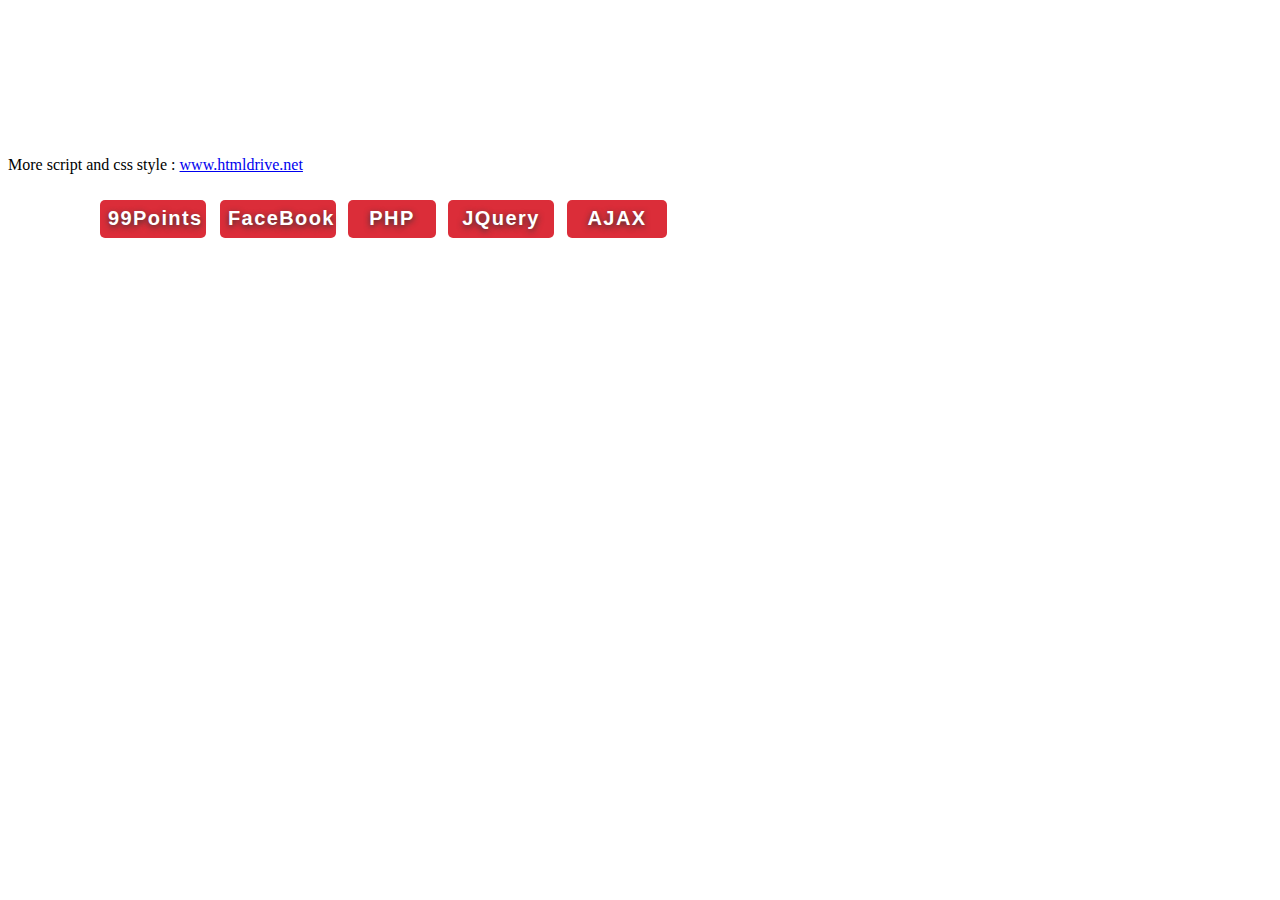
<file: CDOFinalProject/noithat (1)/noithat/script/menutop/index.html>
<!DOCTYPE html PUBLIC "-//W3C//DTD XHTML 1.0 Strict//EN" "http://www.w3.org/TR/xhtml1/DTD/xhtml1-strict.dtd"> 
<html> 
    <head> 
        <title>Fancy Menus With CSS and jQuery</title> 
		
        <link rel="stylesheet" href="style.css" type="text/css" media="screen"/> 
        <script type="text/javascript" src="jquery-1.2.6.min.js"></script> 
        <script type="text/javascript" src="jquery.easing.1.3.js"></script> 
        <script type="text/javascript"> 
            $(function() {
                $('#navigation > div').hover(
                function () {
                    var $this = $(this);
					//$this.find('.images').fadeIn();
					
					$this.find('a.menu').removeClass('menu').addClass('hovered');
					
                    $this.find('.images').stop().animate({
                        'width'     :'230px',
                        'height'    :'390px',
                        'opacity'   :'1.0'
                    },400,'easeOutBack',function(){
					
                        $(this).parent().find('div').fadeIn('fast');
                    });
                },
                function () {
                    var $this = $(this);
					
                    $this.find('div').fadeOut(500);
					//$this.find('.images').hide();
                   $this.find('a.hovered').removeClass('hovered').addClass('menu');
				   
				    $this.find('.images').stop().animate({
                        'width'     :'100px',
                        'height'    :'0px',
                        'top'       :'0px',
                        'left'      :'0px',
                        'opacity'   :'0.9'
                    },600,'easeOutBack'); 
              }
            );
            });
        </script>
    </head> 
 
    <body> 
	
	<br clear="all" />
	
        <div id="content"> 
 
            <div class="total_images" id="navigation">
			 
                <div class="eachs" id="link1"> 
					
					<a href="#" class="menu" style=" width:90px;">99Points</a>
					
                    <img src="bg.png" alt="" width="140" height="140" class="images"/> 
					
                    <div> 
                        <ul>
							<li><a href="#">PHP</a></li>
							<li><a href="#">CodeIgniter</a></li>
							<li><a href="#">JQuery</a></li>
							<li><a href="#">AJAX</a></li>
							<li><a href="#">Facebook</a></li>
							
							<li><a href="#">YOUTUBE</a></li>
							<li><a href="#">CSS</a></li>
							<li><a href="#">MYSQL</a></li>
							<li><a href="#">Tutorials</a></li>
						</ul>
                    </div>  
                </div> 
				
				<div class="eachs" id="link4"> 
				
					<a href="#" class="menu" style=" width:90px;">JQuery</a>
					
                    <img src="bg.png" alt="" width="140" height="140" class="images"/> 
                   
                    <div>
                        <ul>
							<li><a href="#">PHP</a></li>
							<li><a href="#">CodeIgniter</a></li>
							<li><a href="#">JQuery</a></li>
							<li><a href="#">AJAX</a></li>
							<li><a href="#">Facebook</a></li>
							
							<li><a href="#">YOUTUBE</a></li>
							<li><a href="#">CSS</a></li>
							<li><a href="#">MYSQL</a></li>
							<li><a href="#">Tutorials</a></li>
						</ul>                    </div> 
                </div> 
				
				
                <div class="eachs" id="link2"> 
					
					<a href="#" class="menu" style=" width:100px;">FaceBook</a>
					
                    <img src="bg.png" alt="" width="160" height="199" class="images"/> 
                    
                    <div> 
                        <ul>
							<li><a href="#">PHP</a></li>
							<li><a href="#">CodeIgniter</a></li>
							<li><a href="#">JQuery</a></li>
							<li><a href="#">AJAX</a></li>
							<li><a href="#">Facebook</a></li>
							
							<li><a href="#">YOUTUBE</a></li>
							<li><a href="#">CSS</a></li>
							<li><a href="#">MYSQL</a></li>
							<li><a href="#">Tutorials</a></li>
						</ul>
						                    </div>  
                </div> 
				
				
                <div class="eachs" id="link3"> 
					
					<a href="#" class="menu" style=" width:72px;">PHP</a>
					
                    <img src="bg.png" alt="" width="160" height="199" class="images"/> 
                   
                    <div> 
                        <ul>
							<li><a href="#">PHP</a></li>
							<li><a href="#">CodeIgniter</a></li>
							<li><a href="#">JQuery</a></li>
							<li><a href="#">AJAX</a></li>
							<li><a href="#">Facebook</a></li>
							
							<li><a href="#">YOUTUBE</a></li>
							<li><a href="#">CSS</a></li>
							<li><a href="#">MYSQL</a></li>
							<li><a href="#">Tutorials</a></li>
						</ul>                    </div> 
                </div> 
               
                <div class="eachs" id="link5"> 
					
					<a href="#" class="menu" style=" width:84px;">AJAX</a>
					
                    <img src="bg.png" alt="" width="160" height="199" class="images"/> 
                    
                    <div> 
                        <ul>
							<li><a href="#">PHP</a></li>
							<li><a href="#">CodeIgniter</a></li>
							<li><a href="#">JQuery</a></li>
							<li><a href="#">AJAX</a></li>
							<li><a href="#">Facebook</a></li>
							
							<li><a href="#">YOUTUBE</a></li>
							<li><a href="#">CSS</a></li>
							<li><a href="#">MYSQL</a></li>
							<li><a href="#">Tutorials</a></li>
						</ul>                    </div> 
                </div> 
				
				
				<br clear="all" /><br clear="all" /><br clear="all" /><br clear="all" />
				
            </div> 
        </div> 
		
		
		<br clear="all" />
More script and css style
: <a href="http://www.htmldrive.net/" title="HTML DRIVE - Free DHMTL Scripts,Jquery plugins,Javascript,CSS,CSS3,Html5 Library">www.htmldrive.net </a>
    </body> 
</html>
</file>
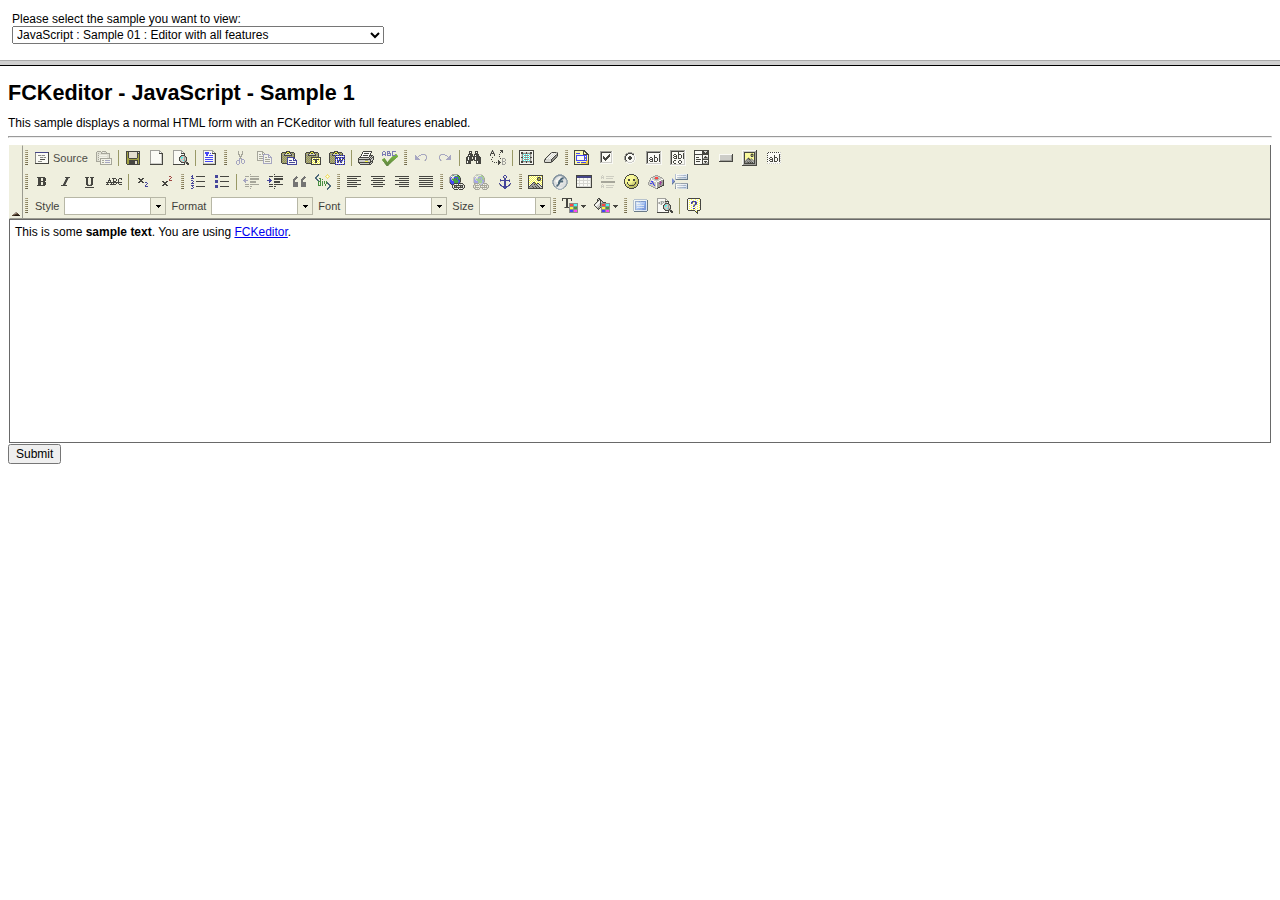
<file: CDOFinalProject/noithat (1)/noithat/fckeditor/_samples/default.html>
<!DOCTYPE HTML PUBLIC "-//W3C//DTD HTML 4.01 Frameset//EN"
   "http://www.w3.org/TR/html4/frameset.dtd">
<!--
 * FCKeditor - The text editor for Internet - http://www.fckeditor.net
 * Copyright (C) 2003-2010 Frederico Caldeira Knabben
 *
 * == BEGIN LICENSE ==
 *
 * Licensed under the terms of any of the following licenses at your
 * choice:
 *
 *  - GNU General Public License Version 2 or later (the "GPL")
 *    http://www.gnu.org/licenses/gpl.html
 *
 *  - GNU Lesser General Public License Version 2.1 or later (the "LGPL")
 *    http://www.gnu.org/licenses/lgpl.html
 *
 *  - Mozilla Public License Version 1.1 or later (the "MPL")
 *    http://www.mozilla.org/MPL/MPL-1.1.html
 *
 * == END LICENSE ==
 *
 * Samples Frameset page.
-->
<html>
	<head>
		<title>FCKeditor - Samples</title>
		<meta http-equiv="Content-Type" content="text/html; charset=utf-8">
		<meta name="robots" content="noindex, nofollow">
	</head>
	<frameset rows="60,*">
		<frame src="sampleslist.html" noresize scrolling="no">
		<frame name="Sample" src="html/sample01.html" noresize>
	</frameset>
</html>
</file>
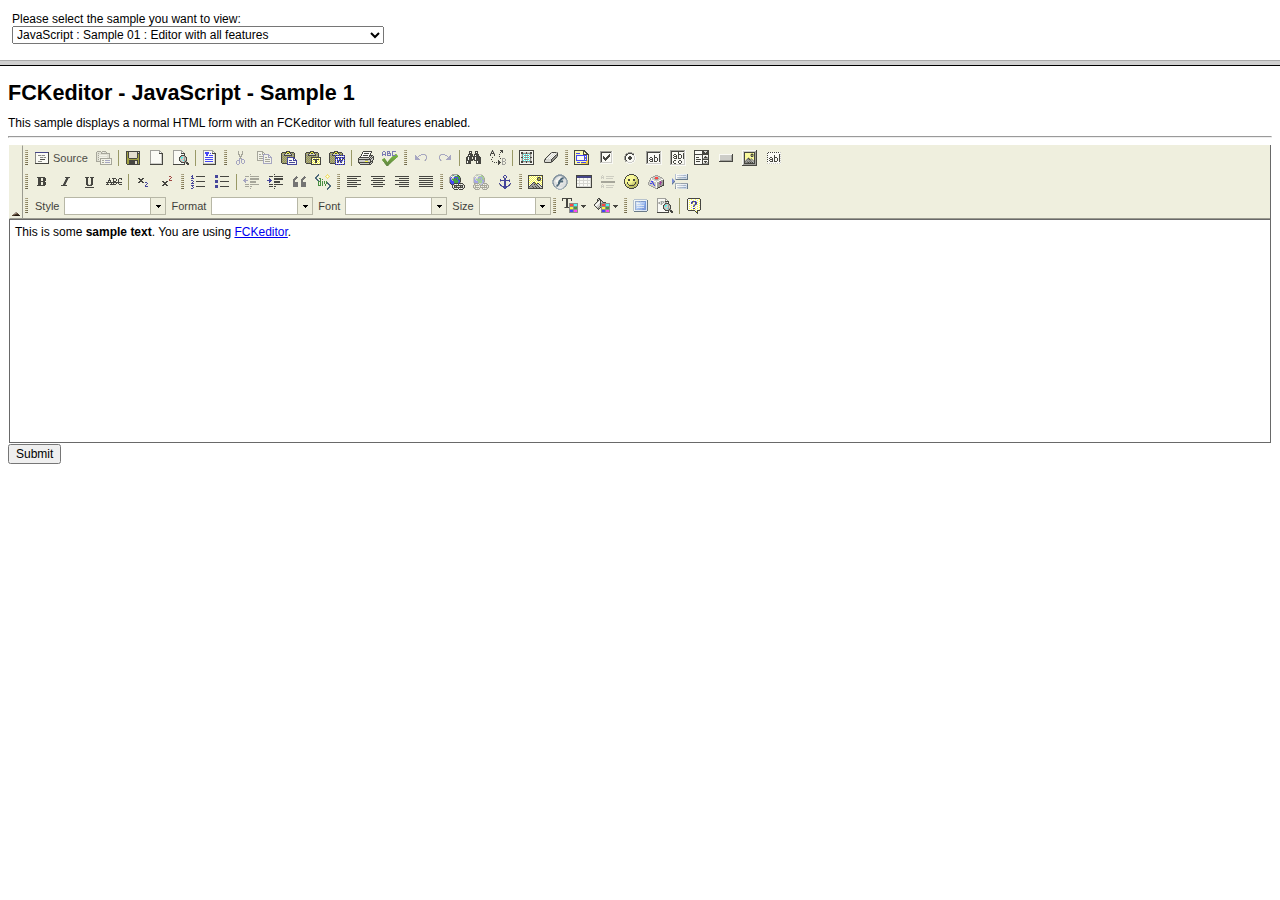
<file: CDOFinalProject/noithat (1)/noithat/fckeditor/_samples/sampleslist.html>
<!DOCTYPE HTML PUBLIC "-//W3C//DTD HTML 4.01//EN"
"http://www.w3.org/TR/html4/strict.dtd">
<!--
 * FCKeditor - The text editor for Internet - http://www.fckeditor.net
 * Copyright (C) 2003-2010 Frederico Caldeira Knabben
 *
 * == BEGIN LICENSE ==
 *
 * Licensed under the terms of any of the following licenses at your
 * choice:
 *
 *  - GNU General Public License Version 2 or later (the "GPL")
 *    http://www.gnu.org/licenses/gpl.html
 *
 *  - GNU Lesser General Public License Version 2.1 or later (the "LGPL")
 *    http://www.gnu.org/licenses/lgpl.html
 *
 *  - Mozilla Public License Version 1.1 or later (the "MPL")
 *    http://www.mozilla.org/MPL/MPL-1.1.html
 *
 * == END LICENSE ==
 *
 * Page used to select the sample to view.
-->
<html>
<head>
	<title>FCKeditor - Sample Selection</title>
	<meta http-equiv="Content-Type" content="text/html; charset=utf-8">
	<meta name="robots" content="noindex, nofollow">
	<link href="sample.css" rel="stylesheet" type="text/css">
	<script type="text/javascript">

if ( window.top == window )
	document.location = 'default.html' ;

function OpenSample( sample )
{
	if ( sample.length > 0 )
		window.open( sample, 'Sample' ) ;
}

	</script>
</head>
<body style="margin:1em;">
	<table border="0" cellpadding="0" cellspacing="0" style="height: 100%">
		<tr>
			<td>
				Please select the sample you want to view:
				<br />
				<select onchange="OpenSample(this.value);">
					<optgroup label="JavaScript">
						<option value="html/sample01.html" selected="selected">JavaScript : Sample 01 : Editor
							with all features</option>
						<option value="html/sample02.html">JavaScript : Sample 02 : Replacement of a TEXTAREA</option>
						<option value="html/sample03.html">JavaScript : Sample 03 : Multi-language support</option>
						<option value="html/sample04.html">JavaScript : Sample 04 : Toolbar selection</option>
						<option value="html/sample05.html">JavaScript : Sample 05 : Skins support</option>
						<option value="html/sample06.html">JavaScript : Sample 06 : Plugins support</option>
						<option value="html/sample07.html">JavaScript : Sample 07 : Full Page editing</option>
						<option value="html/sample08.html">JavaScript : Sample 08 : Editor API usage</option>
						<option value="html/sample09.html">JavaScript : Sample 09 : Complex form (multiple editors)</option>
						<option value="html/sample10.html">JavaScript : Sample 10 : Shared toolbar on same page</option>
						<option value="html/sample11.html">JavaScript : Sample 11 : Shared toolbar from IFRAME</option>
						<option value="html/sample12.html">JavaScript : Sample 12 : Enter key behavior</option>
						<option value="html/sample13.html">JavaScript : Sample 13 : Dinamically switching with a Textarea</option>
						<option value="html/sample14.html">JavaScript : Sample 14 : XHTML 1.1</option>
						<option value="html/sample15.html">JavaScript : Sample 15 : Legacy HTML 4 tags</option>
						<option value="html/sample16.html">JavaScript : Sample 16 : Flash content editor</option>
						<option value=""></option>
					</optgroup>
					<optgroup label="Active Fox Pro">
						<option value="afp/sample01.afp">AFP : Sample 01 : Editor with all features</option>
						<option value="afp/sample02.afp">AFP : Sample 02 : Multi-language support</option>
						<option value="afp/sample03.afp">AFP : Sample 03 : Toolbar selection</option>
						<option value="afp/sample04.afp">AFP : Sample 04 : Skins support</option>
						<option value=""></option>
					</optgroup>
					<optgroup label="ASP">
						<option value="asp/sample01.asp">ASP : Sample 01 : Editor with all features</option>
						<option value="asp/sample02.asp">ASP : Sample 02 : Multi-language support</option>
						<option value="asp/sample03.asp">ASP : Sample 03 : Toolbar selection</option>
						<option value="asp/sample04.asp">ASP : Sample 04 : Skins support</option>
						<option value=""></option>
					</optgroup>
					<optgroup label="ColdFusion">
						<option value="cfm/sample01.cfm">ColdFusion : Sample 01 : Editor with all features</option>
						<option value="cfm/sample02_mx.cfm">ColdFusion : Sample 02 : Advanced version for ColdFusion
							MX</option>
						<option value=""></option>
					</optgroup>
					<optgroup label="Lasso">
						<option value="lasso/sample01.lasso">Lasso : Sample 01 : Editor with all features</option>
						<option value="lasso/sample02.lasso">Lasso : Sample 02 : Multi-language support</option>
						<option value="lasso/sample03.lasso">Lasso : Sample 03 : Toolbar selection</option>
						<option value="lasso/sample04.lasso">Lasso : Sample 04 : Skins support</option>
						<option value=""></option>
					</optgroup>
					<optgroup label="Perl">
						<option value="perl/sample01.cgi">Perl : Sample 01 : Editor with all features</option>
						<option value="perl/sample02.cgi">Perl : Sample 02 : Multi-language support</option>
						<option value="perl/sample03.cgi">Perl : Sample 03 : Toolbar selection</option>
						<option value="perl/sample04.cgi">Perl : Sample 04 : Skins support</option>
						<option value=""></option>
					</optgroup>
					<optgroup label="PHP">
						<option value="php/sample01.php">PHP : Sample 01 : Editor with all features</option>
						<option value="php/sample02.php">PHP : Sample 02 : Multi-language support</option>
						<option value="php/sample03.php">PHP : Sample 03 : Toolbar selection</option>
						<option value="php/sample04.php">PHP : Sample 04 : Skins support</option>
						<option value=""></option>
					</optgroup>
					<optgroup label="Python">
						<option value="py/sample01.py">Python : Sample 01 : Editor with all features</option>
					</optgroup>
				</select>
			</td>
		</tr>
	</table>
</body>
</html>
</file>
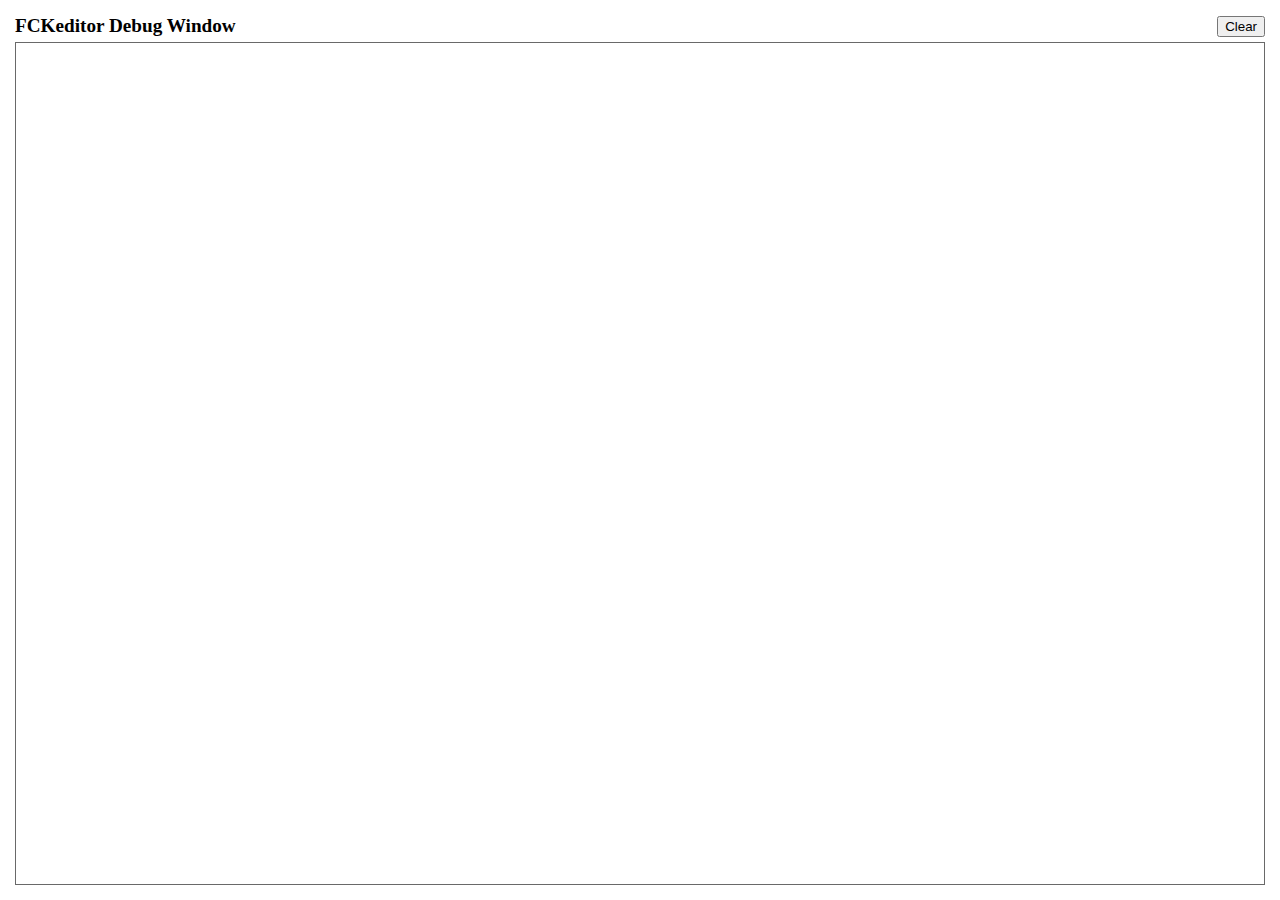
<file: CDOFinalProject/noithat (1)/noithat/fckeditor/editor/fckdebug.html>
<!DOCTYPE HTML PUBLIC "-//W3C//DTD HTML 4.0 Transitional//EN">
<!--
 * FCKeditor - The text editor for Internet - http://www.fckeditor.net
 * Copyright (C) 2003-2010 Frederico Caldeira Knabben
 *
 * == BEGIN LICENSE ==
 *
 * Licensed under the terms of any of the following licenses at your
 * choice:
 *
 *  - GNU General Public License Version 2 or later (the "GPL")
 *    http://www.gnu.org/licenses/gpl.html
 *
 *  - GNU Lesser General Public License Version 2.1 or later (the "LGPL")
 *    http://www.gnu.org/licenses/lgpl.html
 *
 *  - Mozilla Public License Version 1.1 or later (the "MPL")
 *    http://www.mozilla.org/MPL/MPL-1.1.html
 *
 * == END LICENSE ==
 *
 * This is the Debug window.
 * It automatically popups if the Debug = true in the configuration file.
-->
<html xmlns="http://www.w3.org/1999/xhtml">
<head>
	<title>FCKeditor Debug Window</title>
	<meta name="robots" content="noindex, nofollow" />
	<script type="text/javascript">

var oWindow ;
var oDiv ;

if ( !window.FCKMessages )
	window.FCKMessages = new Array() ;

window.onload = function()
{
	oWindow = document.getElementById('xOutput').contentWindow ;
	oWindow.document.open() ;
	oWindow.document.write( '<div id="divMsg"><\/div>' ) ;
	oWindow.document.close() ;
	oDiv	= oWindow.document.getElementById('divMsg') ;
}

function Output( message, color, noParse )
{
	if ( !noParse && message != null && isNaN( message ) )
		message = message.replace(/</g, "&lt;") ;

	if ( color )
		message = '<font color="' + color + '">' + message + '<\/font>' ;

	window.FCKMessages[ window.FCKMessages.length ] = message ;
	StartTimer() ;
}

function OutputObject( anyObject, color )
{
	var message ;

	if ( anyObject != null )
	{
		message = 'Properties of: ' + anyObject + '</b><blockquote>' ;

		for (var prop in anyObject)
		{
			try
			{
				var sVal = anyObject[ prop ] != null ? anyObject[ prop ] + '' : '[null]' ;
				message += '<b>' + prop + '</b> : ' + sVal.replace(/</g, '&lt;') + '<br>' ;
			}
			catch (e)
			{
				try
				{
					message += '<b>' + prop + '</b> : [' + typeof( anyObject[ prop ] ) + ']<br>' ;
				}
				catch (e)
				{
					message += '<b>' + prop + '</b> : [-error-]<br>' ;
				}
			}
		}

		message += '</blockquote><b>' ;
	} else
		message = 'OutputObject : Object is "null".' ;

	Output( message, color, true ) ;
}

function StartTimer()
{
	window.setTimeout( 'CheckMessages()', 100 ) ;
}

function CheckMessages()
{
	if ( window.FCKMessages.length > 0 )
	{
		// Get the first item in the queue
		var sMessage = window.FCKMessages[0] ;

		// Removes the first item from the queue
		var oTempArray = new Array() ;
		for ( i = 1 ; i < window.FCKMessages.length ; i++ )
			oTempArray[ i - 1 ] = window.FCKMessages[ i ] ;
		window.FCKMessages = oTempArray ;

		var d = new Date() ;
		var sTime =
			( d.getHours() + 100 + '' ).substr( 1,2 ) + ':' +
			( d.getMinutes() + 100 + '' ).substr( 1,2 ) + ':' +
			( d.getSeconds() + 100 + '' ).substr( 1,2 ) + ':' +
			( d.getMilliseconds() + 1000 + '' ).substr( 1,3 ) ;

		var oMsgDiv = oWindow.document.createElement( 'div' ) ;
		oMsgDiv.innerHTML = sTime + ': <b>' + sMessage + '<\/b>' ;
		oDiv.appendChild( oMsgDiv ) ;
		oMsgDiv.scrollIntoView() ;
	}
}

function Clear()
{
	oDiv.innerHTML = '' ;
}
	</script>
</head>
<body style="margin: 10px">
	<table style="height: 100%" cellspacing="5" cellpadding="0" width="100%" border="0">
		<tr>
			<td>
				<table cellspacing="0" cellpadding="0" width="100%" border="0">
					<tr>
						<td style="font-weight: bold; font-size: 1.2em;">
							FCKeditor Debug Window</td>
						<td align="right">
							<input type="button" value="Clear" onclick="Clear();" /></td>
					</tr>
				</table>
			</td>
		</tr>
		<tr style="height: 100%">
			<td style="border: #696969 1px solid">
				<iframe id="xOutput" width="100%" height="100%" scrolling="auto" src="javascript:void(0)"
					frameborder="0"></iframe>
			</td>
		</tr>
	</table>
</body>
</html>
</file>
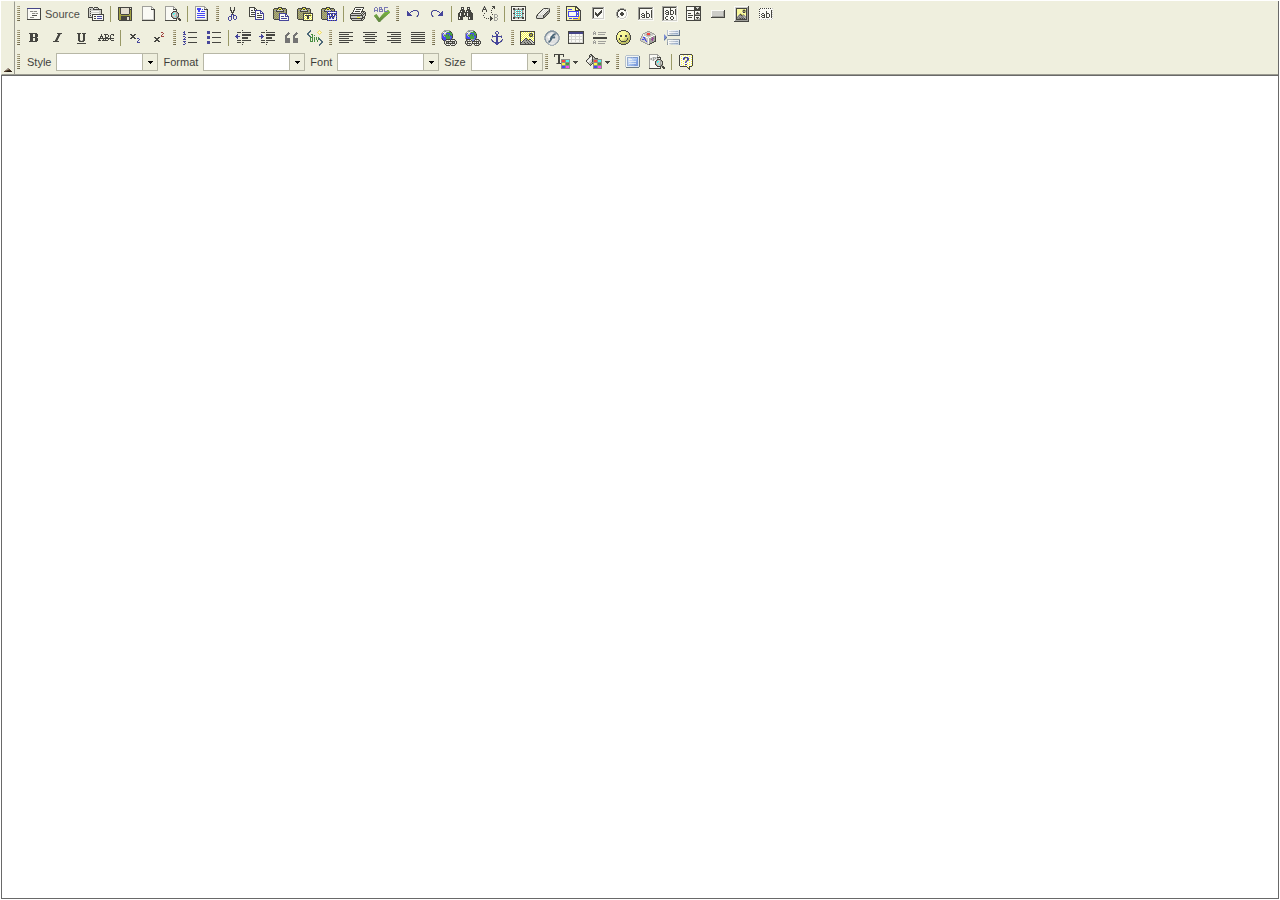
<file: CDOFinalProject/noithat (1)/noithat/fckeditor/editor/fckeditor.original.html>
﻿<!DOCTYPE HTML PUBLIC "-//W3C//DTD HTML 4.0 Transitional//EN">
<!--
 * FCKeditor - The text editor for Internet - http://www.fckeditor.net
 * Copyright (C) 2003-2010 Frederico Caldeira Knabben
 *
 * == BEGIN LICENSE ==
 *
 * Licensed under the terms of any of the following licenses at your
 * choice:
 *
 *  - GNU General Public License Version 2 or later (the "GPL")
 *    http://www.gnu.org/licenses/gpl.html
 *
 *  - GNU Lesser General Public License Version 2.1 or later (the "LGPL")
 *    http://www.gnu.org/licenses/lgpl.html
 *
 *  - Mozilla Public License Version 1.1 or later (the "MPL")
 *    http://www.mozilla.org/MPL/MPL-1.1.html
 *
 * == END LICENSE ==
 *
 * Main page that holds the editor.
-->
<html>
<head>
	<title>FCKeditor</title>
	<meta name="robots" content="noindex, nofollow">
	<meta http-equiv="Content-Type" content="text/html; charset=utf-8">
	<!-- @Packager.RemoveLine
	<meta http-equiv="Cache-Control" content="public">
	@Packager.RemoveLine -->
	<script type="text/javascript">

// #1645: Alert the user if opening FCKeditor in FF3 from local filesystem
// without security.fileuri.strict_origin_policy disabled.
if ( document.location.protocol == 'file:' )
{
	try
	{
		window.parent.document.domain ;
	}
	catch ( e )
	{
		window.addEventListener( 'load', function()
			{
				document.body.innerHTML = '\
					<div style="border: 1px red solid; font-family: arial; font-size: 12px; color: red; padding:10px;">\
						<p>\
							<b>Your browser security settings don\'t allow FCKeditor to be opened from\
							the local filesystem.<\/b>\
						<\/p>\
						<p>\
							Please open the <b>about:config<\/b> page and disable the\
							&quot;security.fileuri.strict_origin_policy&quot; option; then load this page again.\
						<\/p>\
						<p>\
							Check our <a href="http://docs.fckeditor.net/FCKeditor_2.x/Developers_Guide/FAQ#ff3perms">FAQ<\/a>\
							for more information.\
						<\/p>\
					<\/div>' ;
			}, false ) ;
	}
}

// Save a reference to the default domain.
var FCK_ORIGINAL_DOMAIN ;

// Automatically detect the correct document.domain (#123).
(function()
{
	var d = FCK_ORIGINAL_DOMAIN = document.domain ;

	while ( true )
	{
		// Test if we can access a parent property.
		try
		{
			var test = window.parent.document.domain ;
			break ;
		}
		catch( e ) {}

		// Remove a domain part: www.mytest.example.com => mytest.example.com => example.com ...
		d = d.replace( /.*?(?:\.|$)/, '' ) ;

		if ( d.length == 0 )
			break ;		// It was not able to detect the domain.

		try
		{
			document.domain = d ;
		}
		catch (e)
		{
			break ;
		}
	}
})() ;

// Save a reference to the detected runtime domain.
var FCK_RUNTIME_DOMAIN = document.domain ;

var FCK_IS_CUSTOM_DOMAIN = ( FCK_ORIGINAL_DOMAIN != FCK_RUNTIME_DOMAIN ) ;

// Instead of loading scripts and CSSs using inline tags, all scripts are
// loaded by code. In this way we can guarantee the correct processing order,
// otherwise external scripts and inline scripts could be executed in an
// unwanted order (IE).

function LoadScript( url )
{
	document.write( '<scr' + 'ipt type="text/javascript" src="' + url + '"><\/scr' + 'ipt>' ) ;
}

// Main editor scripts.
var sSuffix = ( /*@cc_on!@*/false ) ? 'ie' : 'gecko' ;

/* @Packager.RemoveLine
LoadScript( 'js/fckeditorcode_' + sSuffix + '.js' ) ;
@Packager.RemoveLine */
// @Packager.Remove.Start

LoadScript( '_source/fckconstants.js' ) ;
LoadScript( '_source/fckjscoreextensions.js' ) ;

if ( sSuffix == 'ie' )
	LoadScript( '_source/classes/fckiecleanup.js' ) ;

LoadScript( '_source/internals/fckbrowserinfo.js' ) ;
LoadScript( '_source/internals/fckurlparams.js' ) ;
LoadScript( '_source/classes/fckevents.js' ) ;
LoadScript( '_source/classes/fckdataprocessor.js' ) ;
LoadScript( '_source/internals/fck.js' ) ;
LoadScript( '_source/internals/fck_' + sSuffix + '.js' ) ;
LoadScript( '_source/internals/fckconfig.js' ) ;

LoadScript( '_source/internals/fckdebug_empty.js' ) ;
LoadScript( '_source/internals/fckdomtools.js' ) ;
LoadScript( '_source/internals/fcktools.js' ) ;
LoadScript( '_source/internals/fcktools_' + sSuffix + '.js' ) ;
LoadScript( '_source/fckeditorapi.js' ) ;
LoadScript( '_source/classes/fckimagepreloader.js' ) ;
LoadScript( '_source/internals/fckregexlib.js' ) ;
LoadScript( '_source/internals/fcklistslib.js' ) ;
LoadScript( '_source/internals/fcklanguagemanager.js' ) ;
LoadScript( '_source/internals/fckxhtmlentities.js' ) ;
LoadScript( '_source/internals/fckxhtml.js' ) ;
LoadScript( '_source/internals/fckxhtml_' + sSuffix + '.js' ) ;
LoadScript( '_source/internals/fckcodeformatter.js' ) ;
LoadScript( '_source/internals/fckundo.js' ) ;
LoadScript( '_source/classes/fckeditingarea.js' ) ;
LoadScript( '_source/classes/fckkeystrokehandler.js' ) ;

LoadScript( 'dtd/fck_xhtml10transitional.js' ) ;
LoadScript( '_source/classes/fckstyle.js' ) ;
LoadScript( '_source/internals/fckstyles.js' ) ;

LoadScript( '_source/internals/fcklisthandler.js' ) ;
LoadScript( '_source/classes/fckelementpath.js' ) ;
LoadScript( '_source/classes/fckdomrange.js' ) ;
LoadScript( '_source/classes/fckdocumentfragment_' + sSuffix + '.js' ) ;
LoadScript( '_source/classes/fckw3crange.js' ) ;
LoadScript( '_source/classes/fckdomrange_' + sSuffix + '.js' ) ;
LoadScript( '_source/classes/fckdomrangeiterator.js' ) ;
LoadScript( '_source/classes/fckenterkey.js' ) ;

LoadScript( '_source/internals/fckdocumentprocessor.js' ) ;
LoadScript( '_source/internals/fckselection.js' ) ;
LoadScript( '_source/internals/fckselection_' + sSuffix + '.js' ) ;

LoadScript( '_source/internals/fcktablehandler.js' ) ;
LoadScript( '_source/internals/fcktablehandler_' + sSuffix + '.js' ) ;
LoadScript( '_source/classes/fckxml.js' ) ;
LoadScript( '_source/classes/fckxml_' + sSuffix + '.js' ) ;

LoadScript( '_source/commandclasses/fcknamedcommand.js' ) ;
LoadScript( '_source/commandclasses/fckstylecommand.js' ) ;
LoadScript( '_source/commandclasses/fck_othercommands.js' ) ;
LoadScript( '_source/commandclasses/fckshowblocks.js' ) ;
LoadScript( '_source/commandclasses/fckspellcheckcommand_' + sSuffix + '.js' ) ;
LoadScript( '_source/commandclasses/fcktextcolorcommand.js' ) ;
LoadScript( '_source/commandclasses/fckpasteplaintextcommand.js' ) ;
LoadScript( '_source/commandclasses/fckpastewordcommand.js' ) ;
LoadScript( '_source/commandclasses/fcktablecommand.js' ) ;
LoadScript( '_source/commandclasses/fckfitwindow.js' ) ;
LoadScript( '_source/commandclasses/fcklistcommands.js' ) ;
LoadScript( '_source/commandclasses/fckjustifycommands.js' ) ;
LoadScript( '_source/commandclasses/fckindentcommands.js' ) ;
LoadScript( '_source/commandclasses/fckblockquotecommand.js' ) ;
LoadScript( '_source/commandclasses/fckcorestylecommand.js' ) ;
LoadScript( '_source/commandclasses/fckremoveformatcommand.js' ) ;
LoadScript( '_source/internals/fckcommands.js' ) ;

LoadScript( '_source/classes/fckpanel.js' ) ;
LoadScript( '_source/classes/fckicon.js' ) ;
LoadScript( '_source/classes/fcktoolbarbuttonui.js' ) ;
LoadScript( '_source/classes/fcktoolbarbutton.js' ) ;
LoadScript( '_source/classes/fckspecialcombo.js' ) ;
LoadScript( '_source/classes/fcktoolbarspecialcombo.js' ) ;
LoadScript( '_source/classes/fcktoolbarstylecombo.js' ) ;
LoadScript( '_source/classes/fcktoolbarfontformatcombo.js' ) ;
LoadScript( '_source/classes/fcktoolbarfontscombo.js' ) ;
LoadScript( '_source/classes/fcktoolbarfontsizecombo.js' ) ;
LoadScript( '_source/classes/fcktoolbarpanelbutton.js' ) ;
LoadScript( '_source/internals/fckscayt.js' ) ;
LoadScript( '_source/internals/fcktoolbaritems.js' ) ;
LoadScript( '_source/classes/fcktoolbar.js' ) ;
LoadScript( '_source/classes/fcktoolbarbreak_' + sSuffix + '.js' ) ;
LoadScript( '_source/internals/fcktoolbarset.js' ) ;
LoadScript( '_source/internals/fckdialog.js' ) ;
LoadScript( '_source/classes/fckmenuitem.js' ) ;
LoadScript( '_source/classes/fckmenublock.js' ) ;
LoadScript( '_source/classes/fckmenublockpanel.js' ) ;
LoadScript( '_source/classes/fckcontextmenu.js' ) ;
LoadScript( '_source/internals/fck_contextmenu.js' ) ;
LoadScript( '_source/classes/fckhtmliterator.js' ) ;
LoadScript( '_source/classes/fckplugin.js' ) ;
LoadScript( '_source/internals/fckplugins.js' ) ;

// @Packager.Remove.End

// Base configuration file.
LoadScript( '../fckconfig.js' ) ;

	</script>
	<script type="text/javascript">

// Adobe AIR compatibility file.
if ( FCKBrowserInfo.IsAIR )
	LoadScript( 'js/fckadobeair.js' ) ;

if ( FCKBrowserInfo.IsIE )
{
	// Remove IE mouse flickering.
	try
	{
		document.execCommand( 'BackgroundImageCache', false, true ) ;
	}
	catch (e)
	{
		// We have been reported about loading problems caused by the above
		// line. For safety, let's just ignore errors.
	}

	// Create the default cleanup object used by the editor.
	FCK.IECleanup = new FCKIECleanup( window ) ;
	FCK.IECleanup.AddItem( FCKTempBin, FCKTempBin.Reset ) ;
	FCK.IECleanup.AddItem( FCK, FCK_Cleanup ) ;
}

// The first function to be called on selection change must the the styles
// change checker, because the result of its processing may be used by another
// functions listening to the same event.
FCK.Events.AttachEvent( 'OnSelectionChange', function() { FCKStyles.CheckSelectionChanges() ; } ) ;

// The config hidden field is processed immediately, because
// CustomConfigurationsPath may be set in the page.
FCKConfig.ProcessHiddenField() ;

// Load the custom configurations file (if defined).
if ( FCKConfig.CustomConfigurationsPath.length > 0 )
	LoadScript( FCKConfig.CustomConfigurationsPath ) ;

	</script>
	<script type="text/javascript">

// Load configurations defined at page level.
FCKConfig_LoadPageConfig() ;

FCKConfig_PreProcess() ;

// Load the full debug script.
if ( FCKConfig.Debug )
	LoadScript( '_source/internals/fckdebug.js' ) ;

	</script>
	<script type="text/javascript">

var FCK_InternalCSS			= FCKConfig.BasePath + 'css/fck_internal.css' ;					// @Packager.RemoveLine
var FCK_ShowTableBordersCSS	= FCKConfig.BasePath + 'css/fck_showtableborders_gecko.css' ;	// @Packager.RemoveLine
/* @Packager.RemoveLine
// CSS minified by http://iceyboard.no-ip.org/projects/css_compressor (see _dev/css_compression.txt).
var FCK_InternalCSS			= FCKTools.FixCssUrls( FCKConfig.BasePath + 'css/', 'html{min-height:100%}table.FCK__ShowTableBorders,table.FCK__ShowTableBorders td,table.FCK__ShowTableBorders th{border:#d3d3d3 1px solid}form{border:1px dotted #F00;padding:2px}.FCK__Flash{border:#a9a9a9 1px solid;background-position:center center;background-image:url(images/fck_flashlogo.gif);background-repeat:no-repeat;width:80px;height:80px}.FCK__UnknownObject{border:#a9a9a9 1px solid;background-position:center center;background-image:url(images/fck_plugin.gif);background-repeat:no-repeat;width:80px;height:80px}.FCK__Anchor{border:1px dotted #00F;background-position:center center;background-image:url(images/fck_anchor.gif);background-repeat:no-repeat;width:16px;height:15px;vertical-align:middle}.FCK__AnchorC{border:1px dotted #00F;background-position:1px center;background-image:url(images/fck_anchor.gif);background-repeat:no-repeat;padding-left:18px}a[name]{border:1px dotted #00F;background-position:0 center;background-image:url(images/fck_anchor.gif);background-repeat:no-repeat;padding-left:18px}.FCK__PageBreak{background-position:center center;background-image:url(images/fck_pagebreak.gif);background-repeat:no-repeat;clear:both;display:block;float:none;width:100%;border-top:#999 1px dotted;border-bottom:#999 1px dotted;border-right:0;border-left:0;height:5px}.FCK__InputHidden{width:19px;height:18px;background-image:url(images/fck_hiddenfield.gif);background-repeat:no-repeat;vertical-align:text-bottom;background-position:center center}.FCK__ShowBlocks p,.FCK__ShowBlocks div,.FCK__ShowBlocks pre,.FCK__ShowBlocks address,.FCK__ShowBlocks blockquote,.FCK__ShowBlocks h1,.FCK__ShowBlocks h2,.FCK__ShowBlocks h3,.FCK__ShowBlocks h4,.FCK__ShowBlocks h5,.FCK__ShowBlocks h6{background-repeat:no-repeat;border:1px dotted gray;padding-top:8px;padding-left:8px}.FCK__ShowBlocks p{background-image:url(images/block_p.png)}.FCK__ShowBlocks div{background-image:url(images/block_div.png)}.FCK__ShowBlocks pre{background-image:url(images/block_pre.png)}.FCK__ShowBlocks address{background-image:url(images/block_address.png)}.FCK__ShowBlocks blockquote{background-image:url(images/block_blockquote.png)}.FCK__ShowBlocks h1{background-image:url(images/block_h1.png)}.FCK__ShowBlocks h2{background-image:url(images/block_h2.png)}.FCK__ShowBlocks h3{background-image:url(images/block_h3.png)}.FCK__ShowBlocks h4{background-image:url(images/block_h4.png)}.FCK__ShowBlocks h5{background-image:url(images/block_h5.png)}.FCK__ShowBlocks h6{background-image:url(images/block_h6.png)}' ) ;
var FCK_ShowTableBordersCSS	= FCKTools.FixCssUrls( FCKConfig.BasePath + 'css/', 'table:not([border]),table:not([border]) > tr > td,table:not([border]) > tr > th,table:not([border]) > tbody > tr > td,table:not([border]) > tbody > tr > th,table:not([border]) > thead > tr > td,table:not([border]) > thead > tr > th,table:not([border]) > tfoot > tr > td,table:not([border]) > tfoot > tr > th,table[border=\"0\"],table[border=\"0\"] > tr > td,table[border=\"0\"] > tr > th,table[border=\"0\"] > tbody > tr > td,table[border=\"0\"] > tbody > tr > th,table[border=\"0\"] > thead > tr > td,table[border=\"0\"] > thead > tr > th,table[border=\"0\"] > tfoot > tr > td,table[border=\"0\"] > tfoot > tr > th{border:#d3d3d3 1px dotted}' ) ;
@Packager.RemoveLine */

// Popup the debug window if debug mode is set to true. It guarantees that the
// first debug message will not be lost.
if ( FCKConfig.Debug )
	FCKDebug._GetWindow() ;

// Load the active skin CSS.
document.write( FCKTools.GetStyleHtml( FCKConfig.SkinEditorCSS ) ) ;

// Load the language file.
FCKLanguageManager.Initialize() ;
LoadScript( 'lang/' + FCKLanguageManager.ActiveLanguage.Code + '.js' ) ;

	</script>
	<script type="text/javascript">

// Initialize the editing area context menu.
FCK_ContextMenu_Init() ;

FCKPlugins.Load() ;

	</script>
	<script type="text/javascript">

// Set the editor interface direction.
window.document.dir = FCKLang.Dir ;

	</script>
	<script type="text/javascript">

window.onload = function()
{
	InitializeAPI() ;

	if ( FCKBrowserInfo.IsIE )
		FCK_PreloadImages() ;
	else
		LoadToolbarSetup() ;
}

function LoadToolbarSetup()
{
	FCKeditorAPI._FunctionQueue.Add( LoadToolbar ) ;
}

function LoadToolbar()
{
	var oToolbarSet = FCK.ToolbarSet = FCKToolbarSet_Create() ;

	if ( oToolbarSet.IsLoaded )
		StartEditor() ;
	else
	{
		oToolbarSet.OnLoad = StartEditor ;
		oToolbarSet.Load( FCKURLParams['Toolbar'] || 'Default' ) ;
	}
}

function StartEditor()
{
	// Remove the onload listener.
	FCK.ToolbarSet.OnLoad = null ;

	FCKeditorAPI._FunctionQueue.Remove( LoadToolbar ) ;

	FCK.Events.AttachEvent( 'OnStatusChange', WaitForActive ) ;

	// Start the editor.
	FCK.StartEditor() ;
}

function WaitForActive( editorInstance, newStatus )
{
	if ( newStatus == FCK_STATUS_ACTIVE )
	{
		if ( FCKBrowserInfo.IsGecko )
			FCKTools.RunFunction( window.onresize ) ;

		if ( !FCKConfig.PreventSubmitHandler )
			_AttachFormSubmitToAPI() ;

		FCK.SetStatus( FCK_STATUS_COMPLETE ) ;

		// Call the special "FCKeditor_OnComplete" function that should be present in
		// the HTML page where the editor is located.
		if ( typeof( window.parent.FCKeditor_OnComplete ) == 'function' )
			window.parent.FCKeditor_OnComplete( FCK ) ;
	}
}

// Gecko and Webkit browsers don't calculate well the IFRAME size so we must
// recalculate it every time the window size changes.
if ( FCKBrowserInfo.IsGecko || ( FCKBrowserInfo.IsSafari && !FCKBrowserInfo.IsSafari3 ) )
{
	window.onresize = function( e )
	{
		// Running in Firefox's chrome makes the window receive the event including subframes.
		// we care only about this window. Ticket #1642.
		// #2002: The originalTarget from the event can be the current document, the window, or the editing area.
		if ( e && e.originalTarget && e.originalTarget !== document && e.originalTarget !== window && (!e.originalTarget.ownerDocument || e.originalTarget.ownerDocument != document ))
			return ;

		var oCell = document.getElementById( 'xEditingArea' ) ;

		var eInnerElement = oCell.firstChild ;
		if ( eInnerElement )
		{
			eInnerElement.style.height = '0px' ;
			eInnerElement.style.height = ( oCell.scrollHeight - 2 ) + 'px' ;
		}
	}
}

	</script>
</head>
<body>
	<table width="100%" cellpadding="0" cellspacing="0" style="height: 100%; table-layout: fixed">
		<tr id="xToolbarRow" style="display: none">
			<td id="xToolbarSpace" style="overflow: hidden">
				<table width="100%" cellpadding="0" cellspacing="0">
					<tr id="xCollapsed" style="display: none">
						<td id="xExpandHandle" class="TB_Expand" colspan="3">
							<img class="TB_ExpandImg" alt="" src="images/spacer.gif" width="8" height="4" /></td>
					</tr>
					<tr id="xExpanded" style="display: none">
						<td id="xTBLeftBorder" class="TB_SideBorder" style="width: 1px; display: none;"></td>
						<td id="xCollapseHandle" style="display: none" class="TB_Collapse" valign="bottom">
							<img class="TB_CollapseImg" alt="" src="images/spacer.gif" width="8" height="4" /></td>
						<td id="xToolbar" class="TB_ToolbarSet"></td>
						<td class="TB_SideBorder" style="width: 1px"></td>
					</tr>
				</table>
			</td>
		</tr>
		<tr>
			<td id="xEditingArea" valign="top" style="height: 100%"></td>
		</tr>
	</table>
</body>
</html>
</file>
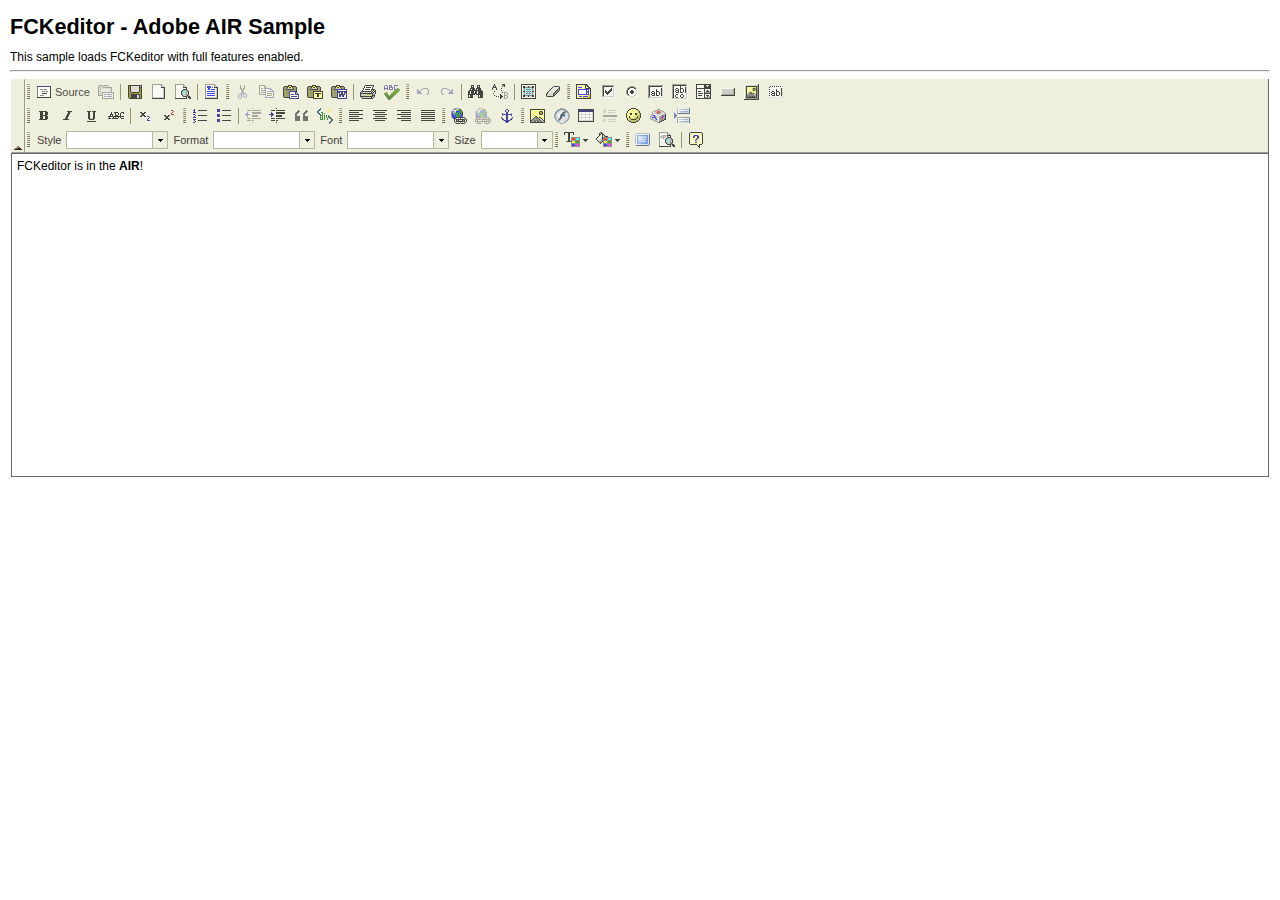
<file: CDOFinalProject/noithat (1)/noithat/fckeditor/_samples/adobeair/sample01.html>
<!DOCTYPE html PUBLIC "-//W3C//DTD XHTML 1.0 Transitional//EN" "http://www.w3.org/TR/xhtml1/DTD/xhtml1-transitional.dtd">
<!--
 * FCKeditor - The text editor for Internet - http://www.fckeditor.net
 * Copyright (C) 2003-2010 Frederico Caldeira Knabben
 *
 * == BEGIN LICENSE ==
 *
 * Licensed under the terms of any of the following licenses at your
 * choice:
 *
 *  - GNU General Public License Version 2 or later (the "GPL")
 *    http://www.gnu.org/licenses/gpl.html
 *
 *  - GNU Lesser General Public License Version 2.1 or later (the "LGPL")
 *    http://www.gnu.org/licenses/lgpl.html
 *
 *  - Mozilla Public License Version 1.1 or later (the "MPL")
 *    http://www.mozilla.org/MPL/MPL-1.1.html
 *
 * == END LICENSE ==
 *
 * Sample Adobe AIR application.
-->
<html xmlns="http://www.w3.org/1999/xhtml">
<head>
	<title>FCKeditor - Adobe AIR Sample</title>
	<meta http-equiv="Content-Type" content="text/html; charset=utf-8" />
	<meta name="robots" content="noindex, nofollow" />
	<link href="../sample.css" rel="stylesheet" type="text/css" />
	<script type="text/javascript" src="../../fckeditor.js"></script>
	<style type="text/css">
		body { margin: 10px ; }
	</style>
</head>
<body>
	<h1>
		FCKeditor - Adobe AIR Sample
	</h1>
	<div>
		This sample loads FCKeditor with full features enabled.
	</div>
	<hr />
	<script type="text/javascript">

// Automatically calculates the editor base path based on the _samples directory.
// This is usefull only for these samples. A real application should use something like this:
// oFCKeditor.BasePath = '/fckeditor/' ;	// '/fckeditor/' is the default value.
var sBasePath = document.location.href.substring(0,document.location.href.lastIndexOf('_samples')) ;

var oFCKeditor = new FCKeditor( 'FCKeditor1' ) ;
oFCKeditor.BasePath	= sBasePath ;
oFCKeditor.Height	= 400 ;
oFCKeditor.Value	= '<p>FCKeditor is in the <strong>AIR</strong>!<\/p>' ;
oFCKeditor.Create() ;

	</script>
</body>
</html>
</file>
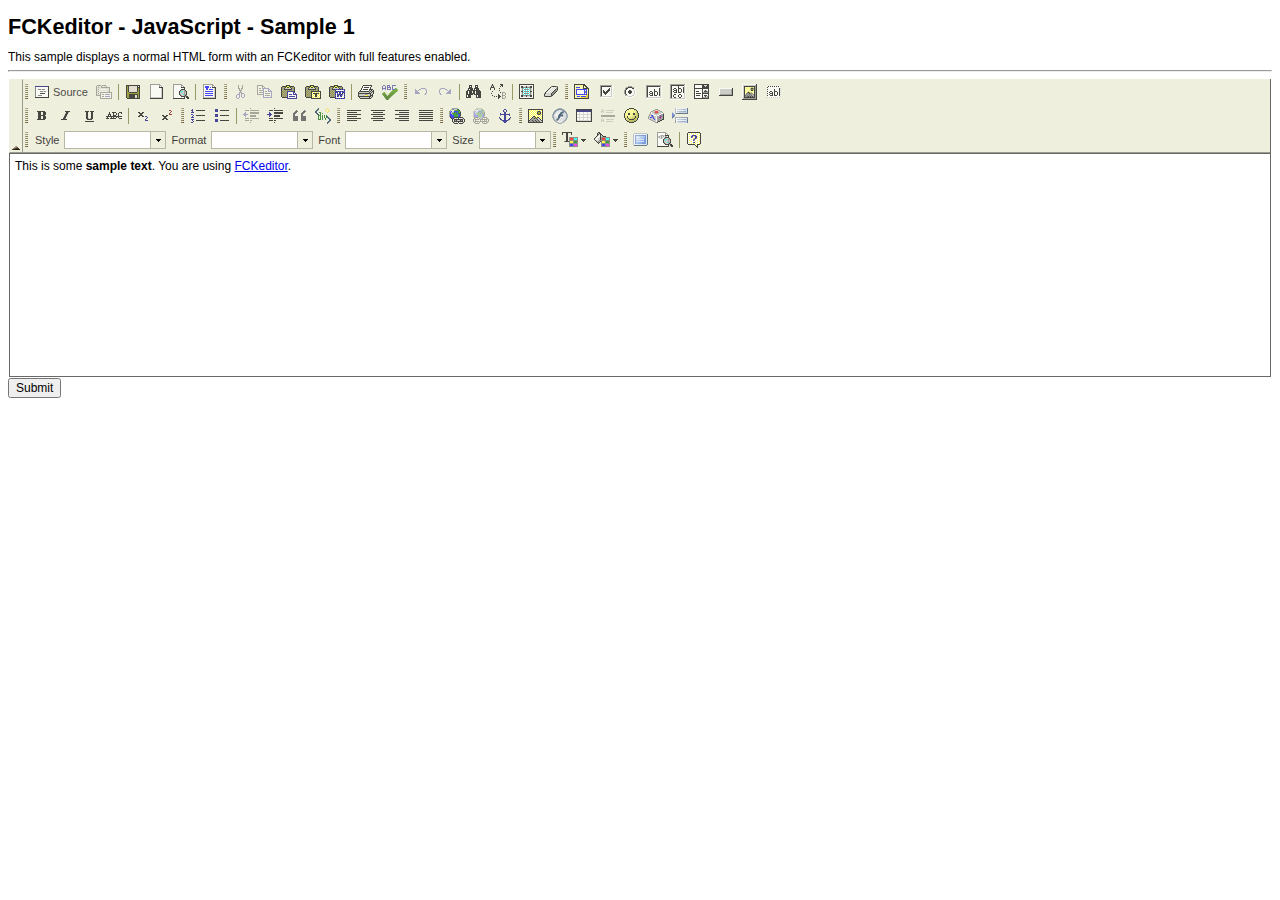
<file: CDOFinalProject/noithat (1)/noithat/fckeditor/_samples/html/sample01.html>
<!DOCTYPE html PUBLIC "-//W3C//DTD XHTML 1.0 Transitional//EN" "http://www.w3.org/TR/xhtml1/DTD/xhtml1-transitional.dtd">
<!--
 * FCKeditor - The text editor for Internet - http://www.fckeditor.net
 * Copyright (C) 2003-2010 Frederico Caldeira Knabben
 *
 * == BEGIN LICENSE ==
 *
 * Licensed under the terms of any of the following licenses at your
 * choice:
 *
 *  - GNU General Public License Version 2 or later (the "GPL")
 *    http://www.gnu.org/licenses/gpl.html
 *
 *  - GNU Lesser General Public License Version 2.1 or later (the "LGPL")
 *    http://www.gnu.org/licenses/lgpl.html
 *
 *  - Mozilla Public License Version 1.1 or later (the "MPL")
 *    http://www.mozilla.org/MPL/MPL-1.1.html
 *
 * == END LICENSE ==
 *
 * Sample page.
-->
<html xmlns="http://www.w3.org/1999/xhtml">
<head>
	<title>FCKeditor - Sample</title>
	<meta http-equiv="Content-Type" content="text/html; charset=utf-8" />
	<meta name="robots" content="noindex, nofollow" />
	<link href="../sample.css" rel="stylesheet" type="text/css" />
	<script type="text/javascript" src="../../fckeditor.js"></script>
</head>
<body>
	<h1>
		FCKeditor - JavaScript - Sample 1
	</h1>
	<div>
		This sample displays a normal HTML form with an FCKeditor with full features enabled.
	</div>
	<hr />
	<form action="../php/sampleposteddata.php" method="post" target="_blank">
		<script type="text/javascript">
<!--
// Automatically calculates the editor base path based on the _samples directory.
// This is usefull only for these samples. A real application should use something like this:
// oFCKeditor.BasePath = '/fckeditor/' ;	// '/fckeditor/' is the default value.
var sBasePath = document.location.href.substring(0,document.location.href.lastIndexOf('_samples')) ;

var oFCKeditor = new FCKeditor( 'FCKeditor1' ) ;
oFCKeditor.BasePath	= sBasePath ;
oFCKeditor.Height	= 300 ;
oFCKeditor.Value	= '<p>This is some <strong>sample text<\/strong>. You are using <a href="http://www.fckeditor.net/">FCKeditor<\/a>.<\/p>' ;
oFCKeditor.Create() ;
//-->
		</script>
		<br />
		<input type="submit" value="Submit" />
	</form>
</body>
</html>
</file>
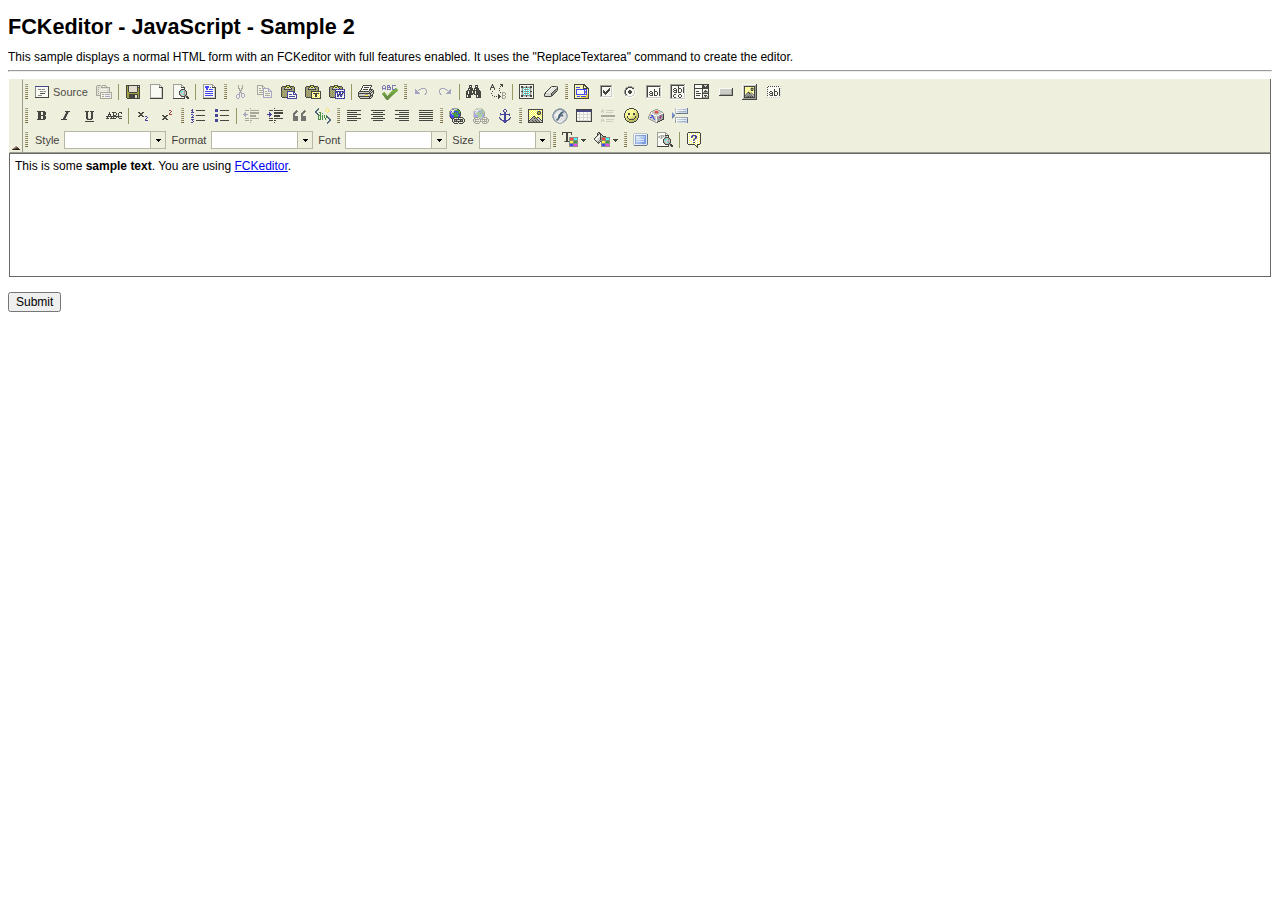
<file: CDOFinalProject/noithat (1)/noithat/fckeditor/_samples/html/sample02.html>
<!DOCTYPE html PUBLIC "-//W3C//DTD XHTML 1.0 Transitional//EN" "http://www.w3.org/TR/xhtml1/DTD/xhtml1-transitional.dtd">
<!--
 * FCKeditor - The text editor for Internet - http://www.fckeditor.net
 * Copyright (C) 2003-2010 Frederico Caldeira Knabben
 *
 * == BEGIN LICENSE ==
 *
 * Licensed under the terms of any of the following licenses at your
 * choice:
 *
 *  - GNU General Public License Version 2 or later (the "GPL")
 *    http://www.gnu.org/licenses/gpl.html
 *
 *  - GNU Lesser General Public License Version 2.1 or later (the "LGPL")
 *    http://www.gnu.org/licenses/lgpl.html
 *
 *  - Mozilla Public License Version 1.1 or later (the "MPL")
 *    http://www.mozilla.org/MPL/MPL-1.1.html
 *
 * == END LICENSE ==
 *
 * Sample page.
-->
<html xmlns="http://www.w3.org/1999/xhtml">
<head>
	<title>FCKeditor - Sample</title>
	<meta http-equiv="Content-Type" content="text/html; charset=utf-8" />
	<meta name="robots" content="noindex, nofollow" />
	<link href="../sample.css" rel="stylesheet" type="text/css" />
	<script type="text/javascript" src="../../fckeditor.js"></script>
	<script type="text/javascript">

window.onload = function()
{
	// Automatically calculates the editor base path based on the _samples directory.
	// This is usefull only for these samples. A real application should use something like this:
	// oFCKeditor.BasePath = '/fckeditor/' ;	// '/fckeditor/' is the default value.
	var sBasePath = document.location.href.substring(0,document.location.href.lastIndexOf('_samples')) ;

	var oFCKeditor = new FCKeditor( 'FCKeditor1' ) ;
	oFCKeditor.BasePath	= sBasePath ;
	oFCKeditor.ReplaceTextarea() ;
}

	</script>
</head>
<body>
	<h1>
		FCKeditor - JavaScript - Sample 2</h1>
	<div>
		This sample displays a normal HTML form with an FCKeditor with full features enabled.
		It uses the "ReplaceTextarea" command to create the editor.
	</div>
	<hr />
	<form action="../php/sampleposteddata.php" method="post" target="_blank">
		<div>
			<textarea name="FCKeditor1" rows="10" cols="80" style="width: 100%; height: 200px">&lt;p&gt;This is some &lt;strong&gt;sample text&lt;/strong&gt;. You are using &lt;a href="http://www.fckeditor.net/"&gt;FCKeditor&lt;/a&gt;.&lt;/p&gt;</textarea>
		</div>
		<br />
		<input type="submit" value="Submit" />
	</form>
</body>
</html>
</file>
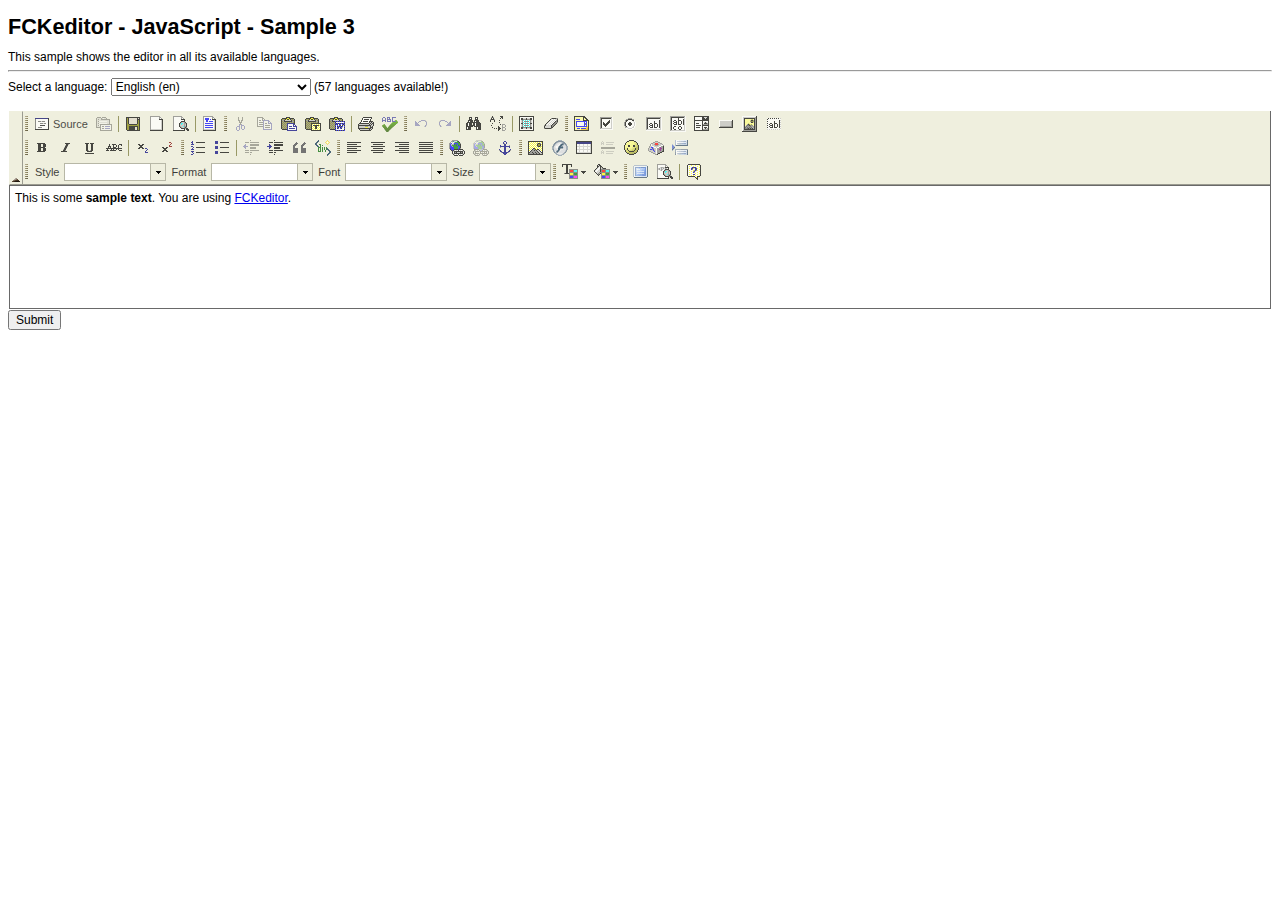
<file: CDOFinalProject/noithat (1)/noithat/fckeditor/_samples/html/sample03.html>
<!DOCTYPE html PUBLIC "-//W3C//DTD XHTML 1.0 Transitional//EN" "http://www.w3.org/TR/xhtml1/DTD/xhtml1-transitional.dtd">
<!--
 * FCKeditor - The text editor for Internet - http://www.fckeditor.net
 * Copyright (C) 2003-2010 Frederico Caldeira Knabben
 *
 * == BEGIN LICENSE ==
 *
 * Licensed under the terms of any of the following licenses at your
 * choice:
 *
 *  - GNU General Public License Version 2 or later (the "GPL")
 *    http://www.gnu.org/licenses/gpl.html
 *
 *  - GNU Lesser General Public License Version 2.1 or later (the "LGPL")
 *    http://www.gnu.org/licenses/lgpl.html
 *
 *  - Mozilla Public License Version 1.1 or later (the "MPL")
 *    http://www.mozilla.org/MPL/MPL-1.1.html
 *
 * == END LICENSE ==
 *
 * Sample page.
-->
<html xmlns="http://www.w3.org/1999/xhtml">
<head>
	<title>FCKeditor - Sample</title>
	<meta http-equiv="Content-Type" content="text/html; charset=utf-8" />
	<meta name="robots" content="noindex, nofollow" />
	<link href="../sample.css" rel="stylesheet" type="text/css" />
	<script type="text/javascript" src="../../fckeditor.js"></script>
	<script type="text/javascript">

var bIsLoaded = false ;

function FCKeditor_OnComplete( editorInstance )
{
	if ( bIsLoaded )
		return ;

	var oCombo = document.getElementById( 'cmbLanguages' ) ;

	// Remove all options. (#1399)
	oCombo.innerHTML = '' ;

	var aLanguages = new Array() ;

	for ( code in editorInstance.Language.AvailableLanguages )
		aLanguages.push( { Code : code, Name : editorInstance.Language.AvailableLanguages[code] } ) ;

	aLanguages.sort( SortLanguage ) ;

	for ( var i = 0 ; i < aLanguages.length ; i++ )
		AddComboOption( oCombo, aLanguages[i].Name + ' (' + aLanguages[i].Code + ')', aLanguages[i].Code ) ;

	oCombo.value = editorInstance.Language.ActiveLanguage.Code ;

	document.getElementById('eNumLangs').innerHTML = '(' + aLanguages.length + ' languages available!)' ;

	bIsLoaded = true ;
}

function SortLanguage( langA, langB )
{
	return ( langA.Name < langB.Name ? -1 : langA.Name > langB.Name ? 1 : 0 ) ;
}

function AddComboOption(combo, optionText, optionValue)
{
	var oOption = document.createElement("OPTION") ;

	combo.options.add(oOption) ;

	oOption.innerHTML = optionText ;
	oOption.value     = optionValue ;

	return oOption ;
}

function ChangeLanguage( languageCode )
{
	document.location.href = document.location.href.replace( /\?.*$/, '' ) + "?" + languageCode ;
}
	</script>
</head>
<body>
	<h1>
		FCKeditor - JavaScript - Sample 3</h1>
	<div>
		This sample shows the editor in all its available languages.
	</div>
	<hr />
	<table cellpadding="0" cellspacing="0" border="0">
		<tr>
			<td>
				Select a language:&nbsp;
			</td>
			<td>
				<select id="cmbLanguages" onchange="ChangeLanguage(this.value);">
					<option>&nbsp;</option>
				</select>
			</td>
			<td>
				&nbsp;<span id="eNumLangs"></span>
			</td>
		</tr>
	</table>
	<br />
	<form action="../php/sampleposteddata.php" method="post" target="_blank">
		<script type="text/javascript">
<!--
// Automatically calculates the editor base path based on the _samples directory.
// This is usefull only for these samples. A real application should use something like this:
// oFCKeditor.BasePath = '/fckeditor/' ;	// '/fckeditor/' is the default value.
var sBasePath = document.location.href.substring(0,document.location.href.lastIndexOf('_samples')) ;

var sLang ;
if ( document.location.search.length > 1 )
	sLang = document.location.search.substr(1) ;

var oFCKeditor = new FCKeditor( 'FCKeditor1' ) ;
oFCKeditor.BasePath	= sBasePath ;
if ( sLang == null )
{
	oFCKeditor.Config["AutoDetectLanguage"] = true ;
	oFCKeditor.Config["DefaultLanguage"]    = "en" ;
}
else
{
	oFCKeditor.Config["AutoDetectLanguage"] = false ;
	oFCKeditor.Config["DefaultLanguage"]    = sLang ;
}
oFCKeditor.Value = '<p>This is some <strong>sample text<\/strong>. You are using <a href="http://www.fckeditor.net/">FCKeditor<\/a>.<\/p>' ;
oFCKeditor.Create() ;
//-->
		</script>
		<br />
		<input type="submit" value="Submit" />
	</form>
</body>
</html>
</file>
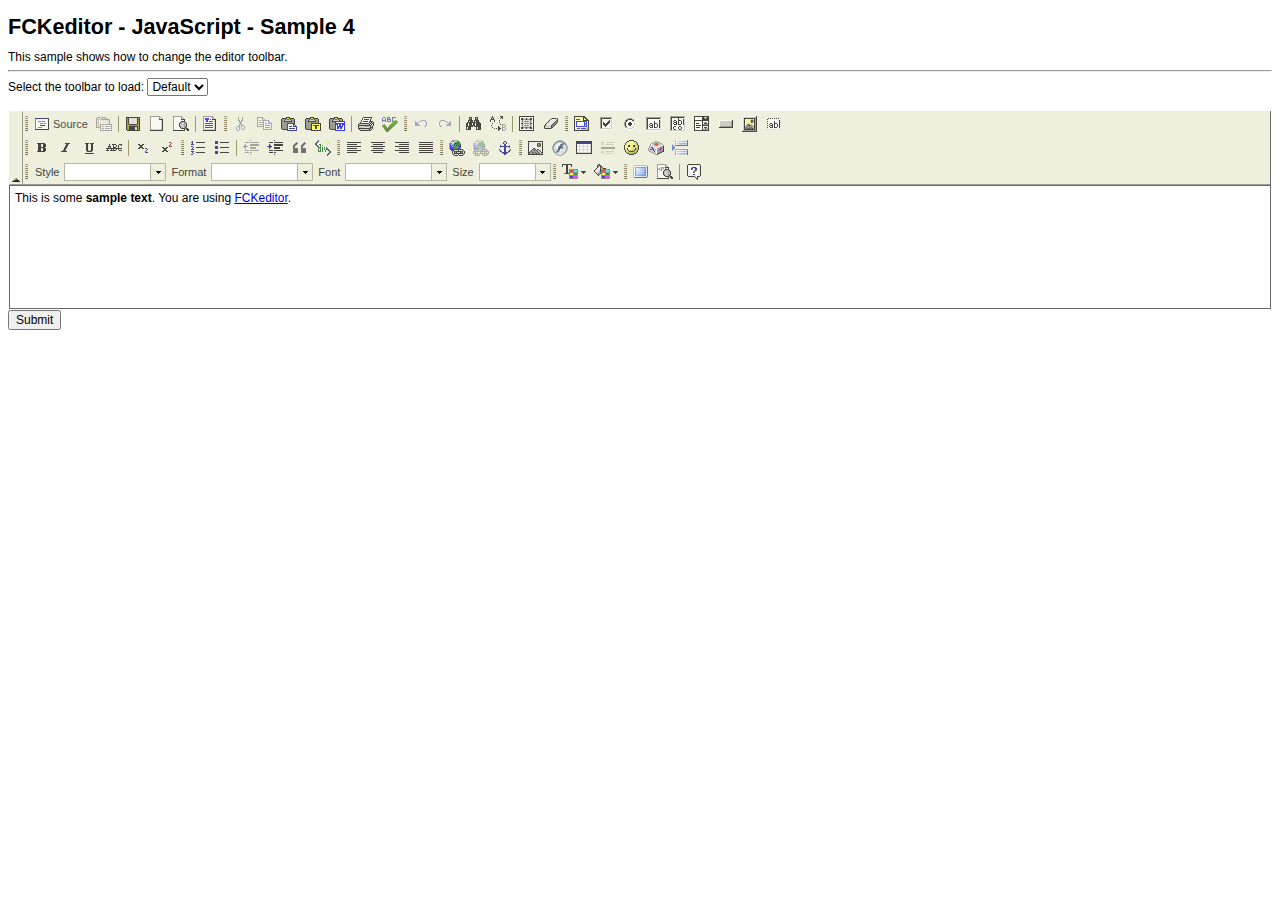
<file: CDOFinalProject/noithat (1)/noithat/fckeditor/_samples/html/sample04.html>
<!DOCTYPE html PUBLIC "-//W3C//DTD XHTML 1.0 Transitional//EN" "http://www.w3.org/TR/xhtml1/DTD/xhtml1-transitional.dtd">
<!--
 * FCKeditor - The text editor for Internet - http://www.fckeditor.net
 * Copyright (C) 2003-2010 Frederico Caldeira Knabben
 *
 * == BEGIN LICENSE ==
 *
 * Licensed under the terms of any of the following licenses at your
 * choice:
 *
 *  - GNU General Public License Version 2 or later (the "GPL")
 *    http://www.gnu.org/licenses/gpl.html
 *
 *  - GNU Lesser General Public License Version 2.1 or later (the "LGPL")
 *    http://www.gnu.org/licenses/lgpl.html
 *
 *  - Mozilla Public License Version 1.1 or later (the "MPL")
 *    http://www.mozilla.org/MPL/MPL-1.1.html
 *
 * == END LICENSE ==
 *
 * Sample page.
-->
<html xmlns="http://www.w3.org/1999/xhtml">
<head>
	<title>FCKeditor - Sample</title>
	<meta http-equiv="Content-Type" content="text/html; charset=utf-8" />
	<meta name="robots" content="noindex, nofollow" />
	<link href="../sample.css" rel="stylesheet" type="text/css" />
	<script type="text/javascript" src="../../fckeditor.js"></script>
	<script type="text/javascript">

function FCKeditor_OnComplete( editorInstance )
{
	var oCombo = document.getElementById( 'cmbToolbars' ) ;
	oCombo.value = editorInstance.ToolbarSet.Name ;
	oCombo.style.visibility = '' ;
}

function ChangeLanguage( languageCode )
{
	document.location.href = document.location.href.replace( /\?.*$/, '' ) + "?" + languageCode ;
}

	</script>
</head>
<body>
	<h1>
		FCKeditor - JavaScript - Sample 4</h1>
	<div>
		This sample shows how to change the editor toolbar.
	</div>
	<hr />
	<table cellpadding="0" cellspacing="0" border="0">
		<tr>
			<td>
				Select the toolbar to load:&nbsp;
			</td>
			<td>
				<select id="cmbToolbars" onchange="ChangeLanguage(this.value);" style="visibility: hidden">
					<option value="Default" selected="selected">Default</option>
					<option value="Basic">Basic</option>
				</select>
			</td>
		</tr>
	</table>
	<br />
	<form action="../php/sampleposteddata.php" method="post" target="_blank">
		<script type="text/javascript">
<!--
// Automatically calculates the editor base path based on the _samples directory.
// This is usefull only for these samples. A real application should use something like this:
// oFCKeditor.BasePath = '/fckeditor/' ;	// '/fckeditor/' is the default value.
var sBasePath = document.location.href.substring(0,document.location.href.lastIndexOf('_samples')) ;

// Get the toolbar from the URL.
var sToolbar ;
if ( document.location.search.length > 1 )
	sToolbar = document.location.search.substr(1) ;

var oFCKeditor = new FCKeditor( 'FCKeditor1' ) ;
oFCKeditor.BasePath	= sBasePath ;

if ( sToolbar != null )
	oFCKeditor.ToolbarSet = sToolbar ;

oFCKeditor.Value = '<p>This is some <strong>sample text<\/strong>. You are using <a href="http://www.fckeditor.net/">FCKeditor<\/a>.<\/p>' ;
oFCKeditor.Create() ;
//-->
		</script>
		<br />
		<input type="submit" value="Submit" />
	</form>
</body>
</html>
</file>
<file: CDOFinalProject/noithat (1)/noithat/script/menutop/style.css>
.total_images{
    margin: 0px auto;
    font-family: "Trebuchet MS", sans-serif;
    font-size: 24px;
    font-style: normal;
    font-weight: bold;
    letter-spacing: 1.4px;
}

.total_images .eachs{
	position:absolute
}

#link1{
	top:200px;
	left:100px;
}
#link2{
   top:200px;
   left:220px;
}
#link3{
   top:200px;
   left:348px;
}
#link4{
   top:200px;
   left:448px;
}
#link5{
   top:200px;
   left:567px;
}

.eachs img.images{
    width:230px;
	
    height:390px;
    opacity:1;
	display:none
}
.eachs h2{
    position:absolute;
    width:147px;
    height:52px;
    color:#222;
    font-size:18px;
    top:0px;
    left:52px;
    text-indent:10px;
    line-height:52px;
    text-shadow:1px 1px 1px #fff;
    text-transform:uppercase;
}

.eachs h2.active{
    color:#fff;
    text-shadow:1px 0px 1px #555;
}


a.hovered{color:#fff; height:22px; display:block; padding:8px;-moz-border-radius: 5px;text-shadow: 0px 2px 6px #A81C1F; background-color:#0099CC; text-decoration:none;
    -webkit-border-radius: 5px; }
	
a.menu{ color:#fff; height:22px; display:block; padding:8px;-moz-border-radius: 5px; background-color:#DB2D39; color:#FFFFFF; text-decoration:none;
    -webkit-border-radius: 5px;}

h1 { font: bold 50px/50px Helvetica, Arial, Sans-serif; text-align: center; color: #eee; text-shadow: 0px 2px 6px #333; }

.total_images .eachs a.menu:hover{color:#fff;-moz-border-radius: 5px;text-shadow: 0px 2px 6px #A81C1F; background-color:#A81C1F;
    -webkit-border-radius: 5px; }

/*a.hovered{border:solid #A81C1F 1px;color:#fff; height:22px; display:block; padding:8px;-moz-border-radius: 5px;text-shadow: 0px 2px 6px #ff0000; background-color:#A81C1F; text-decoration:none;
    -webkit-border-radius: 5px; }
	
a.menu{ border:solid #A81C1F 1px;color:#fff; height:22px; display:block; padding:8px;-moz-border-radius: 5px; background-color:#DB2D39; color:#FFFFFF; text-decoration:none;
    -webkit-border-radius: 5px;}

h1 { font: bold 50px/50px Helvetica, Arial, Sans-serif; text-align: center; color: #eee; text-shadow: 0px 2px 6px #333; }

.total_images .eachs a.menu:hover{color:#fff;-moz-border-radius: 5px;text-shadow: 0px 2px 6px #ff0000; background-color:#A81C1F;
    -webkit-border-radius: 5px; }*/

.eachs {width:105px; text-align:center; font: bold 20px/20px Helvetica, Arial, Sans-serif; text-align: center; color: #eee; text-shadow: 0px 2px 6px #333;}

.eachs div{
    list-style:none;
    position:absolute;
	width:110px;
	left:10px;
    top:55px; font-size:20px;
	color:#fff;
	text-align:center;
    display:none;
}

.eachs div ul{ margin:14px; padding:0px 0px 0px 0px; list-style-type:none;}
.eachs div li{ width:160px;}
.eachs div li a{ font-size:12px; width:160px;padding-top:15px; vertical-align:bottom;  display:block; }
.eachs div li a:hover{ color:#FF0000}
.eachs div a{
    text-decoration:none;
    text-transform:uppercase;
    color:#fff;
}
</file>
<file: CDOFinalProject/noithat (1)/noithat/fckeditor/_samples/sample.css>
/*
 * FCKeditor - The text editor for Internet - http://www.fckeditor.net
 * Copyright (C) 2003-2010 Frederico Caldeira Knabben
 *
 * == BEGIN LICENSE ==
 *
 * Licensed under the terms of any of the following licenses at your
 * choice:
 *
 *  - GNU General Public License Version 2 or later (the "GPL")
 *    http://www.gnu.org/licenses/gpl.html
 *
 *  - GNU Lesser General Public License Version 2.1 or later (the "LGPL")
 *    http://www.gnu.org/licenses/lgpl.html
 *
 *  - Mozilla Public License Version 1.1 or later (the "MPL")
 *    http://www.mozilla.org/MPL/MPL-1.1.html
 *
 * == END LICENSE ==
 *
 * Styles used in the samples pages.
 */

body, td, th, input, select, textarea
{
	font-size: 12px;
	font-family: Arial, Verdana, Sans-Serif;
}

h1
{
	font-weight: bold;
	font-size: 180%;
	margin-bottom: 10px;
}

form
{
	margin: 0;
	padding: 0;
}

#outputSample
{
	table-layout: fixed;
	width: 100%;
}

pre
{
	margin: 0;
	padding: 0;

	white-space: pre; /* CSS2 */
	white-space: -moz-pre-wrap; /* Mozilla*/
	white-space: -o-pre-wrap; /* Opera 7 */
	white-space: pre-wrap; /* CSS 2.1 */
	white-space: pre-line; /* CSS 3 (and 2.1 as well, actually) */
	word-wrap: break-word; /* IE */
}

#outputSample thead th
{
	color: #dddddd;
	background-color: #999999;
	padding: 4px;
	white-space: nowrap;
}

#outputSample tbody th
{
	vertical-align: top;
	text-align: left;
}
</file>
